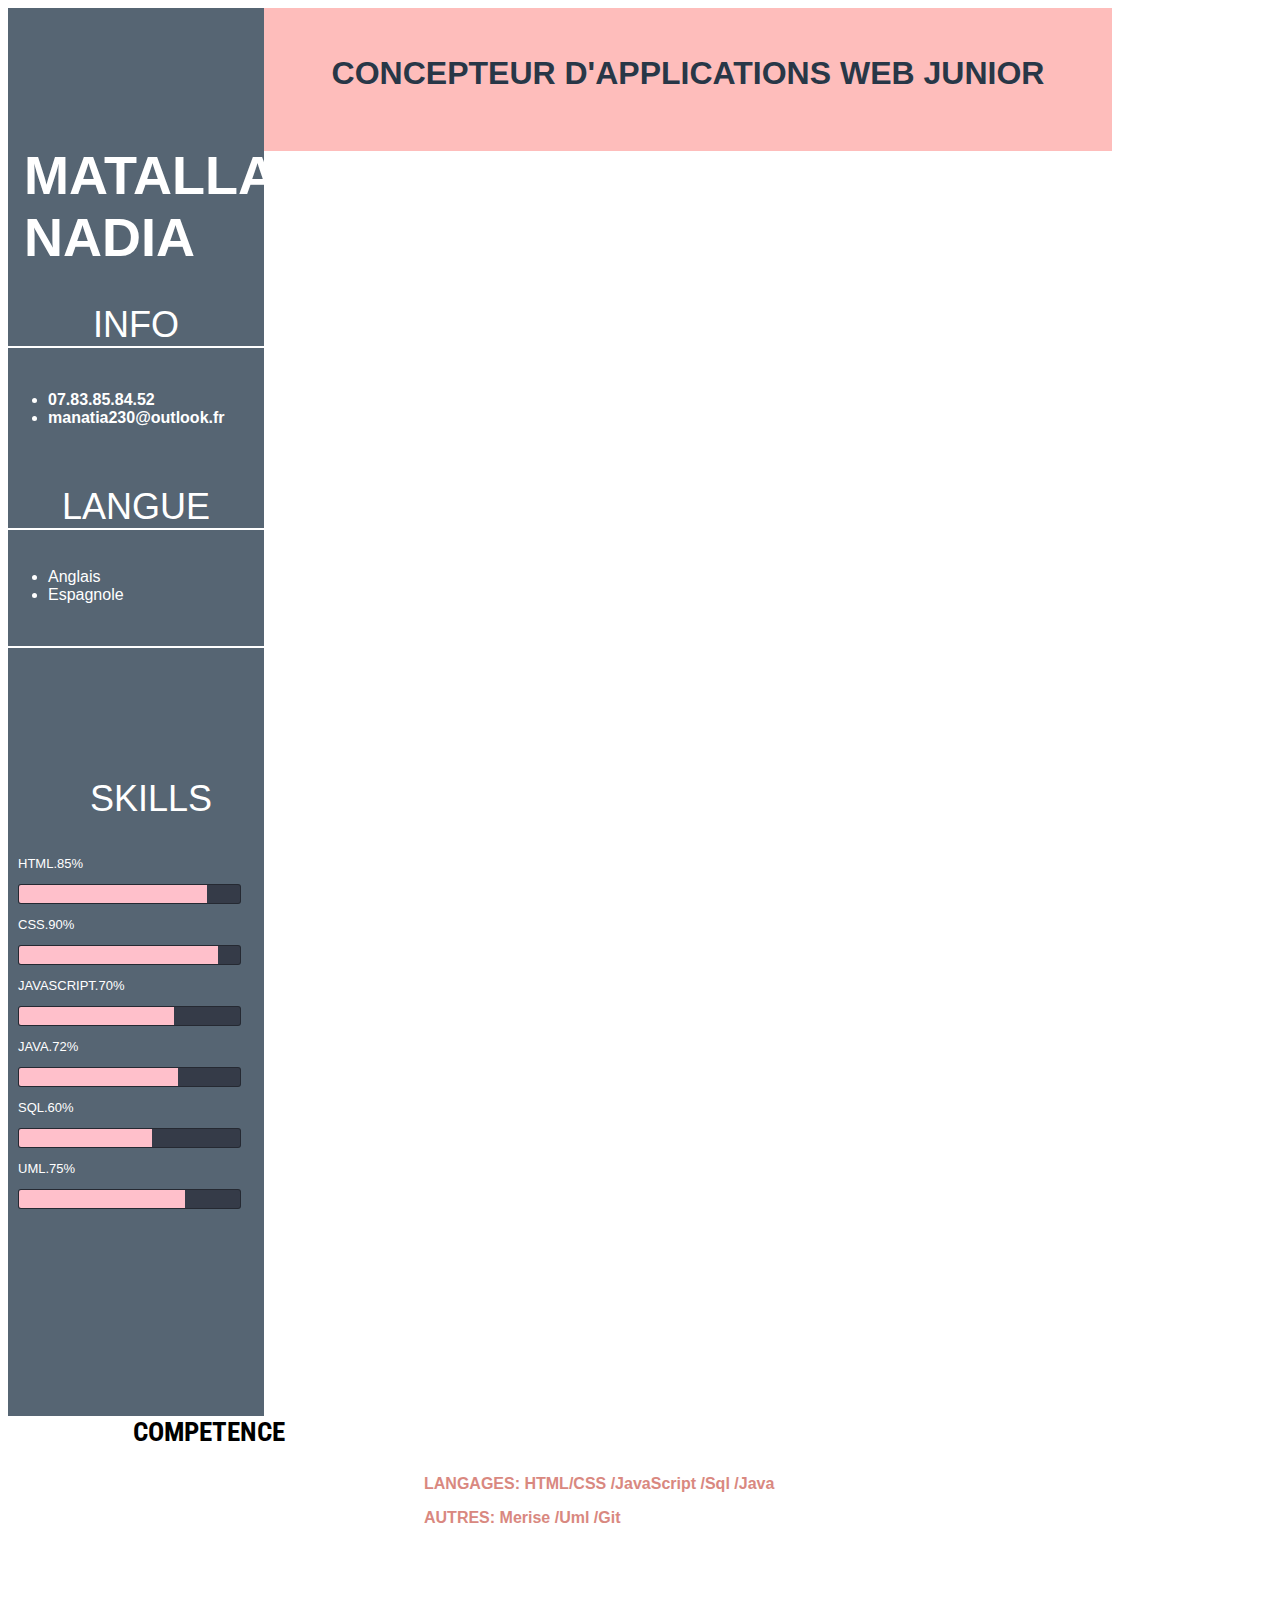
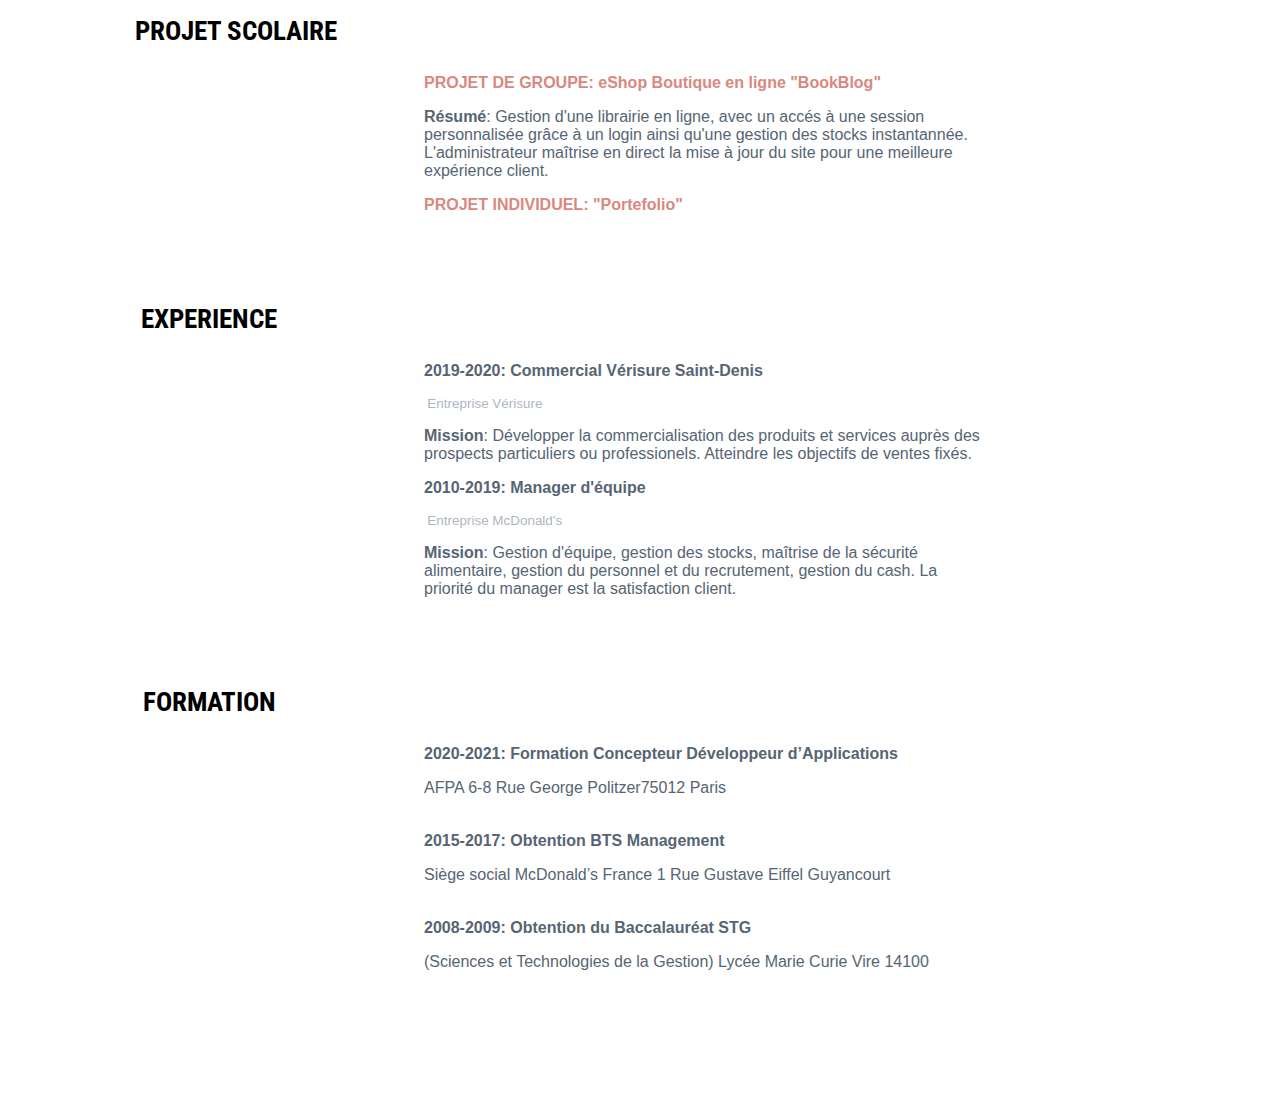
<file: NewFile.html>
<!DOCTYPE html>
<html>
<head>
  <title>CV</title>
  <meta charset="utf-8">
  <link rel="preconnect" href="https://fonts.gstatic.com">
  <link href="https://fonts.googleapis.com/css2?family=Roboto+Condensed:wght@700&display=swap" rel="stylesheet">
  <link rel="stylesheet" type="text/css" href="NewFile.css">
</head>
<body>
	<div id="bloc_info">
	  <h4>MATALLA NADIA</h4>
	    <p id="un">INFO</p>
		  <ul>
		   <li><b>07.83.85.84.52</b></li>
		    <li><b>manatia230@outlook.fr</b></li>
		  </ul>
		<div id="langue">
		   <p id="d">LANGUE</p>
			 <ul>
			   <li>Anglais</li>
			   <li>Espagnole</li>
			 </ul>
		</div>
		<div id="barre" style="margin-top: 10em;">
		  <p class="unbis">SKILLS</p>
		  <p style="color: white;">HTML.85%</p>
		    <span class="bar"><span class="html"></span></span>
		  <p style="color: white;">CSS.90%</p>
			<span class="bar"><span class="CSS"></span></span>
		  <p style="color: white;">JAVASCRIPT.70%</p>
			<span class="bar"><span class="JavaScript"></span></span>
		  <p style="color: white;">JAVA.72%</p>
		    <span class="bar"><span class="Java"></span></span>
		  <p style="color: white;">SQL.60%</p>
			<span class="bar"><span class="sql"></span></span>
		  <p style="color: white;">UML.75%</p>
			 <span class="bar"><span class="uml"></span></span>
		</div>
	</div>
		<div id="bloc_body">
		 <div id="compet">
		   <h1>CONCEPTEUR D'APPLICATIONS WEB JUNIOR</h1>
		</div>
		  <h3>COMPETENCE</h3>
			<p id="t">LANGAGES: <b>HTML/CSS /JavaScript /Sql /Java </b>	</p>
			<p id="t">AUTRES: <b>Merise /Uml /Git</b></p>
		  <h3 id="unique">PROJET SCOLAIRE</h3>
			<p id="t">PROJET DE GROUPE:<b> eShop Boutique en ligne "BookBlog"</b></p>
			<p id="s">
				<b>Résumé</b>: Gestion d'une librairie en ligne, avec un accés à une
				session personnalisée grâce à un login ainsi qu'une gestion des
				stocks instantannée. L'administrateur maîtrise en direct la mise à
				jour du site pour une meilleure expérience client.
			</p>
			<p id="t">	PROJET INDIVIDUEL:<b> "Portefolio"</b></p>
		 <h3>EXPERIENCE</h3>
			<p id="c">2019-2020: Commercial Vérisure Saint-Denis</p>
			<p id="x">Entreprise Vérisure</p>
			<p id="s">
				<b>Mission</b>: Développer la commercialisation des produits et
				services auprès des prospects particuliers ou professionels.
				Atteindre les objectifs de ventes fixés.
			</p>
			<p id="c">2010-2019: Manager d'équipe</p>
			<p id="n">Entreprise McDonald's</p>
			<p id="s">
				<b>Mission</b>: Gestion d'équipe, gestion des stocks, maîtrise de la
				sécurité alimentaire, gestion du personnel et du recrutement, gestion
				du cash. La priorité du manager est la satisfaction client.
			</p>
		 <h3>FORMATION</h3>
			<p id="c">2020-2021: Formation Concepteur Développeur
				d’Applications</p>
			<p id="dz">AFPA 6-8 Rue George Politzer75012 Paris</p>
			<p id="c">2015-2017: Obtention BTS Management</p>
			<p id="dz">Siège social McDonald’s France 1 Rue Gustave Eiffel Guyancourt</p>
			<p id="c">2008-2009: Obtention du Baccalauréat STG</p>
		    <p id="z">(Sciences et Technologies de la Gestion) Lycée Marie 	Curie Vire 14100</p>
	 </div>
</body>
</html>
</file>
<file: NewFile.css>
@charset "ISO-8859-1";

body{
	font-family: sans-serif;
}
#bloc_info{
	height: 66em;
	background:rgb( 86, 101, 115);
    width: 16em;
    float: left;
    height: 88em;   
}
#bloc_body{
	background:white;
	width: 69em;
}
#compet{
	margin-bottom: -4em;
}
h1{
	color:#283747 ;
 	background: #FEBDBB;
    height: 3em;
    text-align: center;
    width: 100%;
    margin-top: 0px;
    padding-top: 47px;
}
h3{
	margin-top: 8%;
	text-align: center;
	font-family: 'Roboto Condensed', sans-serif;
	font-size: 3vh;
	margin-right: 26em;
}
#unique{
	margin-top: 8%;
	text-align: center;
	font-family: 'Roboto Condensed', sans-serif;
	font-size: 3vh;
	margin-right: 24em;
}
h4{
	margin-bottom: 14%;
	color:white;
	font-size: 6vh;
    margin-top: 53%;
    padding-left: 16px;
}
ul{
	margin-bottom: 23%;
	text-decoration: none;
	color:white;
}
#langue{
	color:white;
	height: 10em;
	border-bottom: solid 2px;

}
#skills{
	color:white;
	height: 15em;
}
.unbis{
	margin-left: 2em;
	color:white;
    font-size: 4vh;
}
#un{
	margin-bottom: 17%;
	color:white;
	text-align: center;
	font-size: 4vh;
	border-bottom: solid 2px;
}
#d{
	margin-bottom: 15%;
	text-align: center;
	font-size: 4vh;
	border-bottom: solid 2px;
}
#t{
	color:#D98880;
	margin-left: 26em;
	font-weight: 800;
}
#c{
	color:#566573;
	margin-left: 26em;
	font-weight: 800;
}
#x{
	padding: 0 0 0 44px;
    color: #AEB6BF;
    margin-left: 34%;
    font-size: 84%;
}
#s{
	color:#566573;
	margin-left: 26em;
	width: 35em;
}
#n{
	padding: 0 0 0 44px;
    color: #AEB6BF;
    margin-left: 34%;
    font-size: 84%;
}
#dz{
	color:#566573;
	margin-left: 26em;
	padding-bottom: 19px;
}
#z{
	margin-bottom: 8em;
	color:#566573;
	margin-left: 26em;
}
/*skills----------------------------------------------------------------------------------------------------------------------------*/

#barre {    
   
    width: 0;
    font-size: 13px;
    font-family: sans-serif;
    padding-left: 10px;
}

.bar{
	width: 17em;
	background:#353b48;
	display: block;
	height: 18px;
	border: 1px solid rgba(0,0,0,0.3);
	border-radius: 3px;
	overflow: hidden;
}
.bar span{
	height: 18px;
	float: left;
	background: pink;
}
.html{
	width:85%;
}
.CSS{
	width:90%;
}
.JavaScript{
	width: 70%;
}
.Java{
	width: 72%;
}
.sql{
	width:60%;
}
.uml{
	width: 75%;
}
.spring{
	width: 50%;
}
.angular{
	width: 30%;
}
</file>
